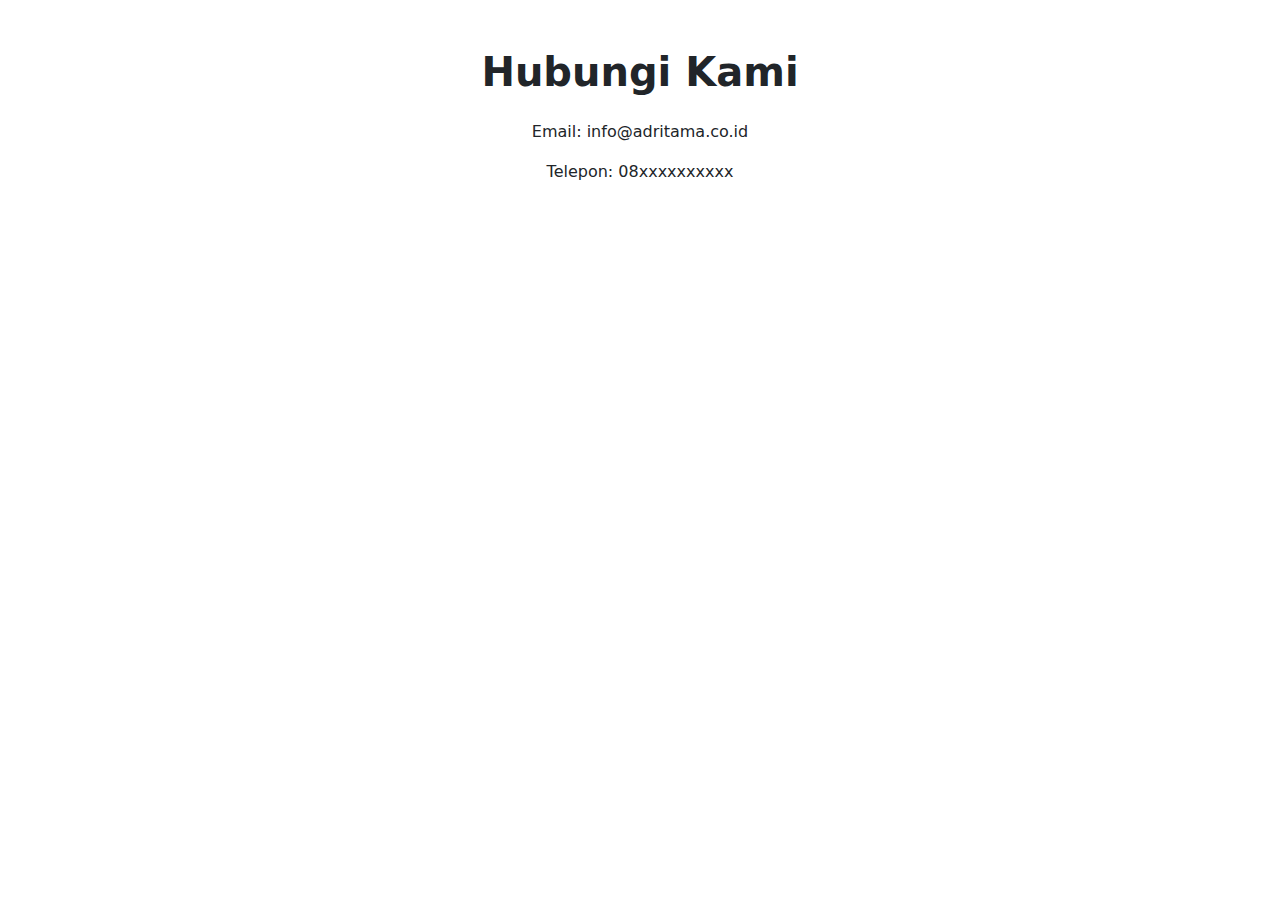
<file: contact.html>
<!DOCTYPE html>
<html lang="id">
<head>
  <meta charset="UTF-8">
  <title>Kontak | Adritama</title>
  <link href="https://cdn.jsdelivr.net/npm/bootstrap@5.3.2/dist/css/bootstrap.min.css" rel="stylesheet">
</head>
<body>

<div class="container py-5">
  <h1 class="fw-bold text-center mb-4">Hubungi Kami</h1>
  <div class="text-center">
    <p>Email: info@adritama.co.id</p>
    <p>Telepon: 08xxxxxxxxxx</p>
  </div>
</div>

</body>
</html>
</file>
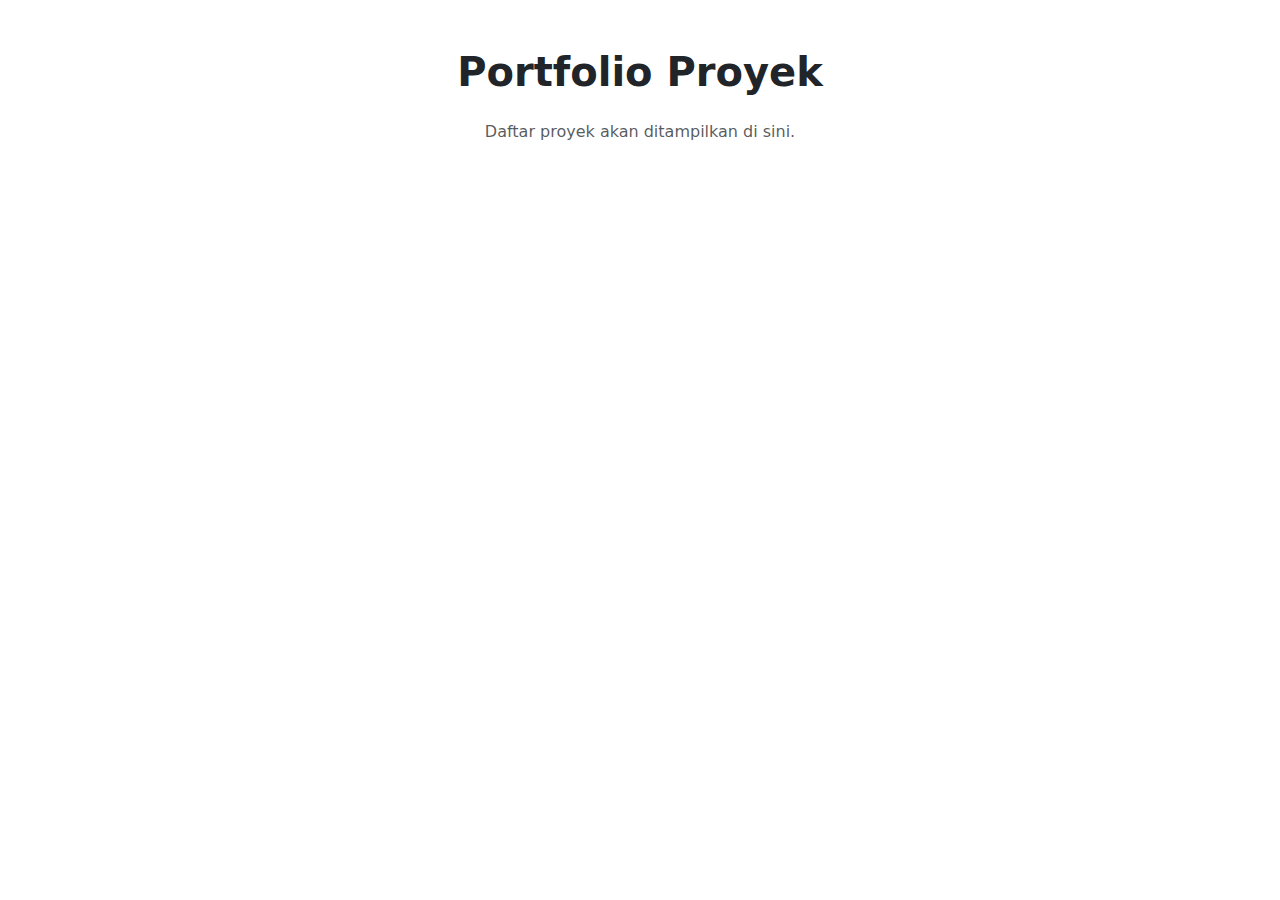
<file: portfolio.html>
<!DOCTYPE html>
<html lang="id">
<head>
  <meta charset="UTF-8">
  <title>Portfolio | Adritama</title>
  <link href="https://cdn.jsdelivr.net/npm/bootstrap@5.3.2/dist/css/bootstrap.min.css" rel="stylesheet">
</head>
<body>

<div class="container py-5">
  <h1 class="fw-bold text-center mb-4">Portfolio Proyek</h1>
  <p class="text-center text-muted">Daftar proyek akan ditampilkan di sini.</p>
</div>

</body>
</html>
</file>
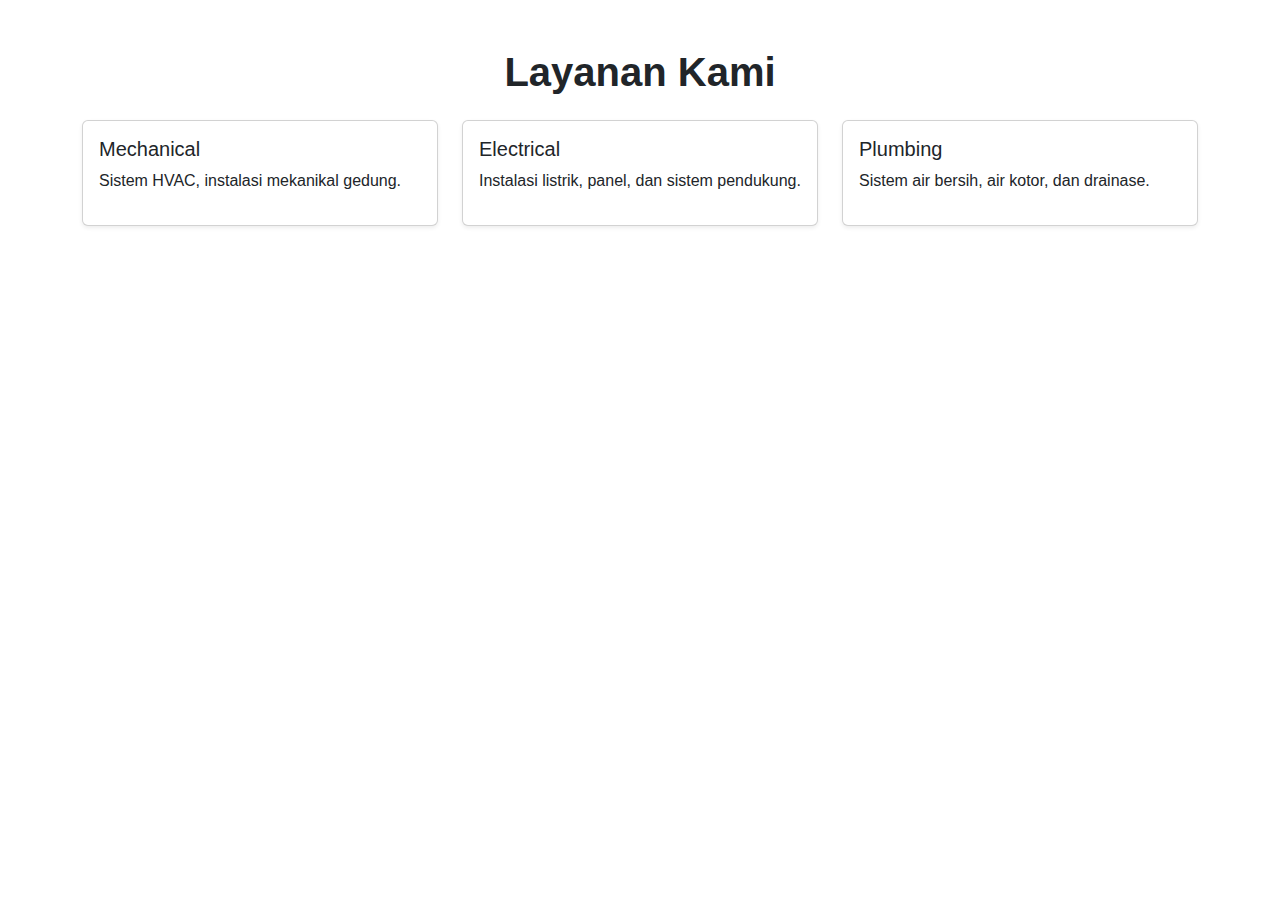
<file: services.html>
<!DOCTYPE html>
<html lang="id">
<head>
  <meta charset="UTF-8">
  <title>Layanan | Adritama</title>
  <link href="https://cdn.jsdelivr.net/npm/bootstrap@5.3.2/dist/css/bootstrap.min.css" rel="stylesheet">
  <link rel="stylesheet" href="assets/css/style.css">
</head>
<body>

<div class="container py-5">
  <h1 class="fw-bold text-center mb-4">Layanan Kami</h1>
  <div class="row g-4">
    <div class="col-md-4">
      <div class="card shadow-sm p-3">
        <h5>Mechanical</h5>
        <p>Sistem HVAC, instalasi mekanikal gedung.</p>
      </div>
    </div>
    <div class="col-md-4">
      <div class="card shadow-sm p-3">
        <h5>Electrical</h5>
        <p>Instalasi listrik, panel, dan sistem pendukung.</p>
      </div>
    </div>
    <div class="col-md-4">
      <div class="card shadow-sm p-3">
        <h5>Plumbing</h5>
        <p>Sistem air bersih, air kotor, dan drainase.</p>
      </div>
    </div>
  </div>
</div>

</body>
</html>
</file>
<file: assets/css/style.css>
body {
  font-family: 'Segoe UI', sans-serif;
}

.navbar {
  background-color: #0a1f44;
}

.hero {
  height: 100vh;
  background: linear-gradient(rgba(10,31,68,.8), rgba(10,31,68,.8)),
              url('../img/hero.jpg') center/cover;
}

.footer {
  background-color: #0a1f44;
}
</file>
